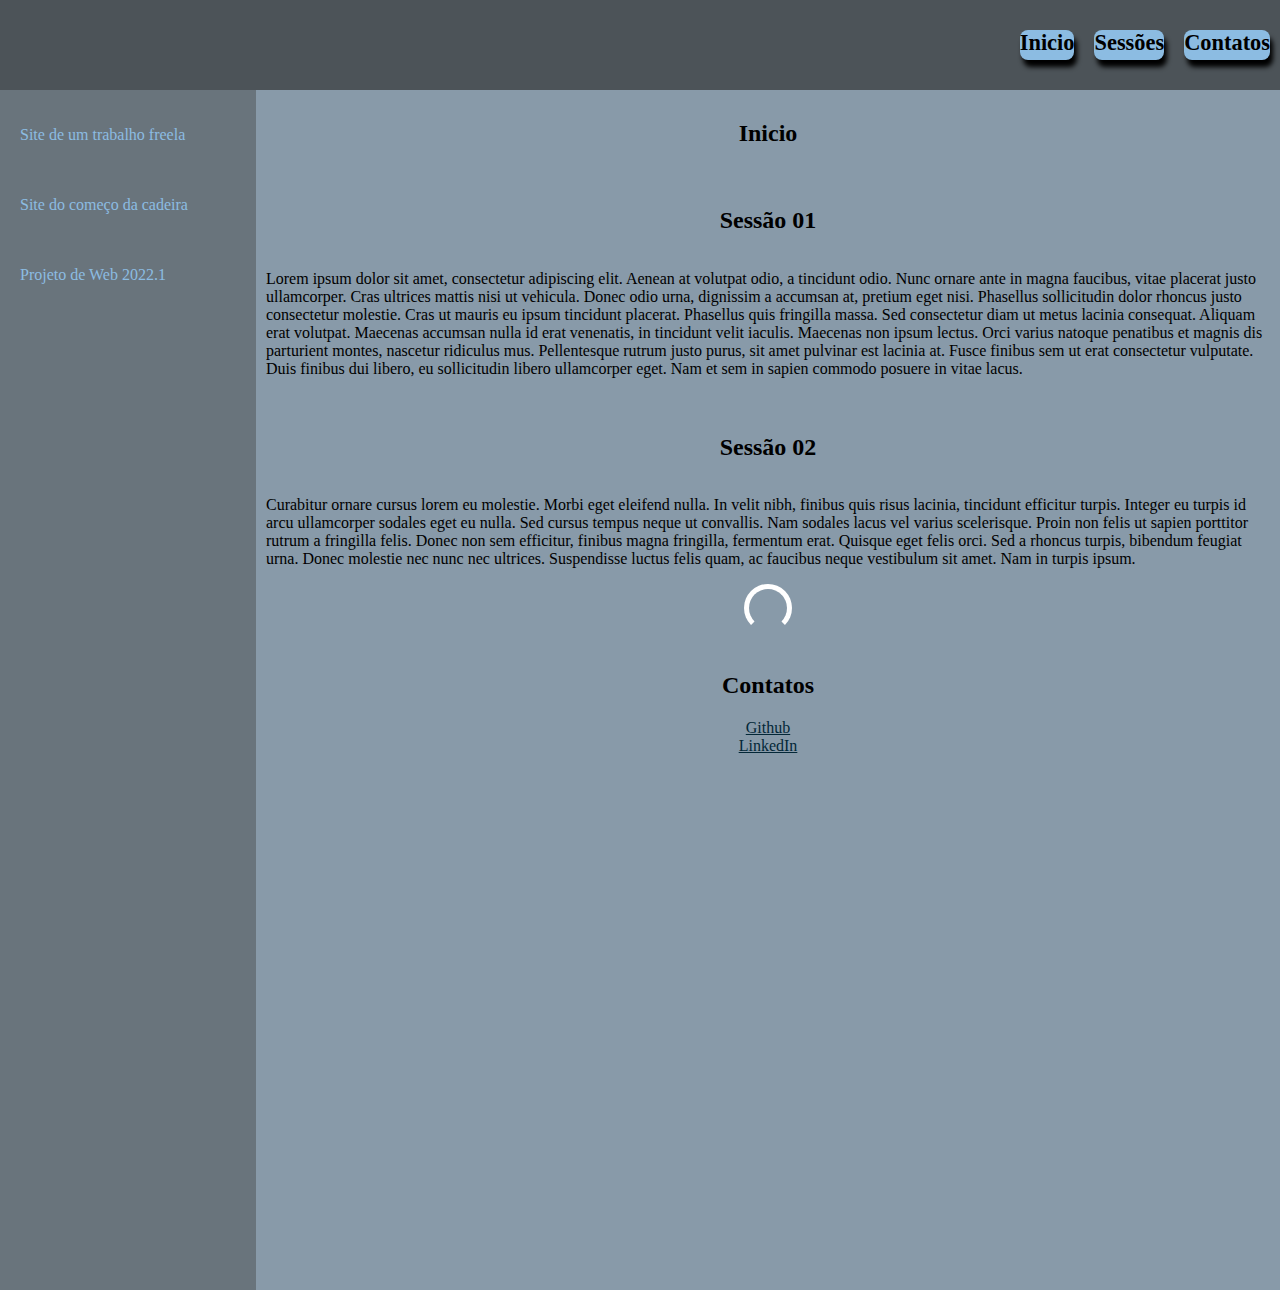
<file: prova01/index.html>
<html lang="pt-br">

<head>
    <meta charset="UTF-8">
    <meta name="viewport" content="width=device-width, initial-scale=1.0">
    <link rel="stylesheet" href="style.css">
    <title>Prova 01</title>
</head>

<body>
    <nav class="barraDeNavegacao">
        <ul>
            <li><a class="botao" href="#inicio">Inicio</a></li>
            <li class="botaoDropdown">
                <a class="botao" href="#">Sessões</a>
                <ul class="dropdown">
                    <li><a class="botao" href="#sessao01">Sessão 1</a></li>
                    <li><a class="botao" href="#sessao02">Sessão 2</a></li>
                </ul>
            </li>
            <li><a class="botao" href="#contatos">Contatos</a></li>
        </ul>
    </nav>
    <div class="pageContainer">
        <div class="menuLateralResponsivo">
            <ul>
                <li><a class="botaoLateral" href="https://projeto-sampaio-e3w3ymr1o-juandbpimentel.vercel.app"> Site de
                        um trabalho freela</a></li>
                <li><a class="botaoLateral" href="https://juandbpimentel.github.io/teste/">Site do começo da cadeira</a>
                </li>
                <li><a class="botaoLateral" href="https://projetoweb2022-1.netlify.app">Projeto de Web 2022.1</a></li>
            </ul>
        </div>
        <main class="content">
            <section id="inicio">
                <h2>Inicio</h2>

            </section>
            <section id="sessao01">
                <h2>Sessão 01</h2>
                <p>Lorem ipsum dolor sit amet, consectetur adipiscing elit. Aenean at volutpat odio, a tincidunt odio.
                    Nunc ornare ante in magna faucibus, vitae placerat justo ullamcorper. Cras ultrices mattis nisi ut
                    vehicula. Donec odio urna, dignissim a accumsan at, pretium eget nisi. Phasellus sollicitudin dolor
                    rhoncus justo consectetur molestie. Cras ut mauris eu ipsum tincidunt placerat. Phasellus quis
                    fringilla massa. Sed consectetur diam ut metus lacinia consequat. Aliquam erat volutpat. Maecenas
                    accumsan nulla id erat venenatis, in tincidunt velit iaculis. Maecenas non ipsum lectus. Orci varius
                    natoque penatibus et magnis dis parturient montes, nascetur ridiculus mus. Pellentesque rutrum justo
                    purus, sit amet pulvinar est lacinia at. Fusce finibus sem ut erat consectetur vulputate. Duis
                    finibus dui libero, eu sollicitudin libero ullamcorper eget. Nam et sem in sapien commodo posuere in
                    vitae lacus.</p>
            </section>
            <section id="sessao02">
                <h2>Sessão 02</h2>
                <p>Curabitur ornare cursus lorem eu molestie. Morbi eget eleifend nulla. In velit nibh, finibus quis
                    risus lacinia, tincidunt efficitur turpis. Integer eu turpis id arcu ullamcorper sodales eget eu
                    nulla. Sed cursus tempus neque ut convallis. Nam sodales lacus vel varius scelerisque. Proin non
                    felis ut sapien porttitor rutrum a fringilla felis. Donec non sem efficitur, finibus magna
                    fringilla, fermentum erat. Quisque eget felis orci. Sed a rhoncus turpis, bibendum feugiat urna.
                    Donec molestie nec nunc nec ultrices. Suspendisse luctus felis quam, ac faucibus neque vestibulum
                    sit amet. Nam in turpis ipsum.</p>
                    <span class="loader"></span>
            </section>
            <section id="contatos">
                <h2>
                    Contatos
                </h2>
                <div style="display: flex; flex-direction: column; align-items: center;">
                    <a class="linkContato" href="https://github.com/Juandbpimentel">Github</a>
                    <a class="linkContato" href="">LinkedIn</a>
                </div>
            </section>
        </main>
    </div>
</body>

</html>
</file>
<file: prova01/style.css>
body{
    margin: 0;
    background-color: rgb(172, 194, 213);
}

/*
os containers da página são para que o conteúdo fique dividido em rows e quando a tela está em 600px o conteúdo fique em colunas
utilizando o flex direction
*/
/*Containers de página*/
.pageContainer{
    display: flex;
    flex-direction: row;
}

@media screen and (max-width: 600px){
    .pageContainer{
        flex-direction: column;
    }
}

.content{
    display: flex;
    flex-direction: column;
    width: 80vw;
    height:1200px;
    background-color: rgb(136, 154, 169);
}

@media screen and (max-width: 600px){
    .content{
        width: 100vw;
    }
}



/*Estilos barara navegação*/
/*
A barra de navegação tem uma ul que faz com que ela seja uma lista com os links, e tem o botão sessões que quando está ativa a sua ul
ele ativa o dropdown, que é também uma ul com mais links para as sessões da página
*/
.barraDeNavegacao{
    display: flex;
    flex-direction: row;
    padding:0;
    width: 100%;
    height: 10vh;
    background-color: rgb(76, 83, 88);
}

.barraDeNavegacao > ul{
    display: flex;
    flex-direction: row;
    align-items: center;
    justify-content: end;
    margin: 0px 0px 0px 0px;
    padding: 0px;
    height: 100%;
    width: 100%;
}

.barraDeNavegacao ul li{
    height: 100%;
    display: flex;
    flex-direction: column;
    align-items: center;
    justify-content: center;
    margin: 0px 10px 0 10px;

}

.barraDeNavegacao ul li>a{
    height: 30px;

}

.dropdown{
    display: none;
    flex-direction: column;
    align-items: center;
    justify-content: center;
    background-color: rgb(76, 83, 88);
    position: absolute;
    width: 110px;
    height: 30%;
    top: 8.8vh;
    right:17.35vh;
    padding: 0;
}

.botaoDropdown:active>.dropdown, .dropdown:hover{
    display:flex;
    flex-direction: column;
    align-items: center;
}

.dropdown li a{
    height: 30px;
}

ul{
    list-style: none;
}

.botao{
    border: none;
    padding: 15px;
    border-radius: 8px;
    cursor: pointer;
    box-shadow: 3px 7px 5px;
    transition: transform 400ms, box-shadow 400ms;
    text-decoration: none;
    color: black;
    background-color: rgb(140, 188, 226);
    padding:0px;
}

.botao:hover{
    background-color: rgb(90, 125, 160);
    box-shadow: 2px 3px 1px;
    transform: translate(4px, 6px);
}

.botao:active{
    background-color: rgb(140, 188, 226);
}

nav ul li a{
    font-size: 1.4rem;
    font-weight: bold;
    align-self: center;
    justify-self: center;
    text-align: center;
}


li a{
    padding: 10px;
    width: 100%;
    height: 100%;
}
li a:hover{
    background-color: rgba(175, 175, 175, 0.359);
}

/* Estilos menu lateral responsivo*/
/*
menu responsivo criado com uls e lis, estou utilizando o media query para fazer com que ele fique na horizontal com 600px

*/
.menuLateralResponsivo{
    display: flex;
    width: 20vw;
    height:1200px;
    background-color: rgb(105, 116, 124);

}
@media screen and (max-width: 600px){
    .menuLateralResponsivo{
        width: 100vw;
        height: 20vh;
    }
}

.menuLateralResponsivo ul{
    display: flex;
    flex-direction: column;
    align-items: center;
    width: 100%;
    padding: 10px;
}
@media screen and (max-width : 600px){
    .menuLateralResponsivo ul{
        flex-direction: row;
        justify-content: center;
    }
}
.menuLateralResponsivo ul > li{
    display: flex;
    flex-direction: row;
    align-items: center;
    justify-content: center;
    width: 100%;
    padding: 10px;
    height: 50px;
}


.botaoLateral{
    text-decoration: none;
    color: rgb(140, 188, 226);
}

.botaoLateral:hover{
    background-color: rgba(45, 61, 74, 0.27);
}

/* Estilos de Sessões e filhos*/
section{
    display: flex;
    flex-direction: column;
    align-items: center;
    padding: 10px;
}

.loader {
    /*O loader é um componente vazio com borda, ele tem uma borda redonda e a borda do fundo transparente
    o que faz com que ele tenha um buraco vazio, e a linha animation roda o elemento dirante um segundo e a tag infinite
    cria o looping do elemento
    */
    width: 48px;
    height: 48px;
    border: 5px solid #FFF;
    border-bottom-color: transparent;
    border-radius: 50%;
    display: inline-block;
    box-sizing: border-box;
    animation: rotation 1s linear infinite;
}
/*
o keyframe define o conceito da rotação em 0% sendo 0 graus e 100% 360 graus, e o loader utilizar ele pra ir de 0% a 100% 
*/
@keyframes rotation {
    0% {
        transform: rotate(0deg);
    }
    100% {
        transform: rotate(360deg);
    }
} 

.linkContato{
    color: rgb(3, 39, 55);
}

.linkContato:hover{
    color: rgb(67, 3, 82);
}
</file>
